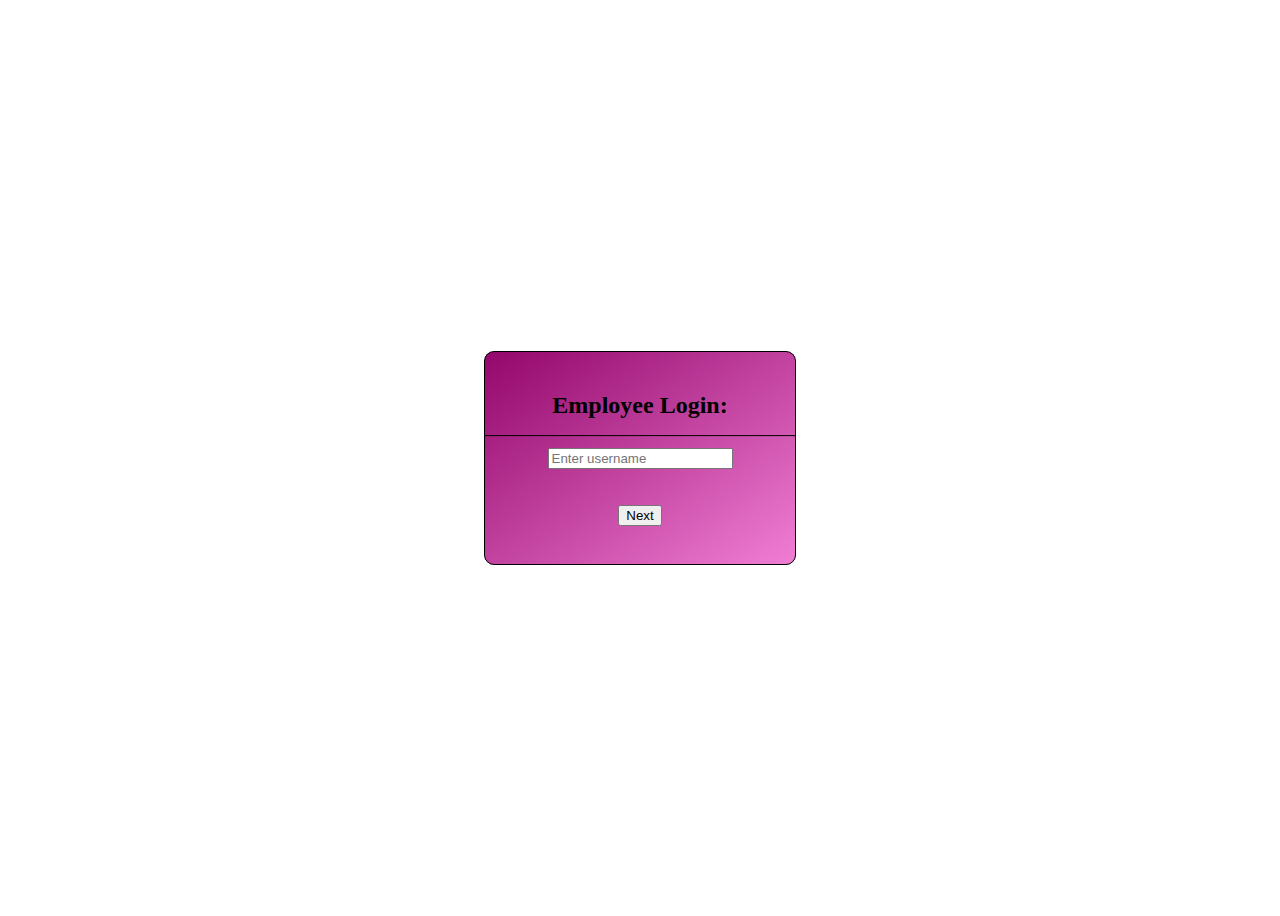
<file: employee.html>
<!DOCTYPE html>
<html lang="en">
<head>
    <meta charset="UTF-8">
    <meta http-equiv="X-UA-Compatible" content="IE=edge">
    <meta name="viewport" content="width=device-width, initial-scale=1.0">
    <title>Document</title>
    <style>
        body {
            background: rgba(255, 255, 255, 0.1) url("https://cdn.glitch.global/02f7fe55-1b3a-4e22-a2eb-e26cc6fd2fb6/244-2445261_shri-vishnu-engineering-college-for-women-vishnu-educational.png?v=1714766124714") center/cover no-repeat;
            background-size: 1100px ;
        }
        .container {
            display: flex;
            flex-direction: column;
            align-items: center;
            justify-content: center;
            height: 100vh;
        }
        .Box {
            display: flex;
            flex-direction: column;
            align-items: center;
            justify-content: center;
            width: 30vh;
            border: 1px solid black;
            border-radius: 10px;
            background-color: rgb(75, 3, 63);
            background-image: linear-gradient(to bottom right, rgb(147, 7, 107), rgb(240, 126, 212));
            padding: 20px;
            position: relative;
        }
        .login-text {
            margin-bottom: 10px;
        }
        .line {
            width: 100%;
            height: 1px;
            background-color: black;
            position: absolute;
            top: 40%;
            transform: translateY(-190%);
        }
        .login-components {
            display: flex;
            flex-direction: column;
            align-items: center;
            justify-content: center;
        }
    </style>
</head>
<body>
    <div class="container">
        <div class="Box">
            <div class="login-text">
                <h2>Employee Login:</h2>
            </div>
            <div class="line"></div>
            <div class="login-components">
                <input type="text" id="input" placeholder="Enter username"><br><br>
                <!-- Modified Next button to redirect to password.html -->
                <button onclick="next()">Next</button><br>
            </div>
        </div>
    </div>
    <script>
        // Function to redirect to password.html when Next button is clicked
        function next() {
            window.location.href = "password1.html";
        }
    </script>
</body>
</html>
</file>
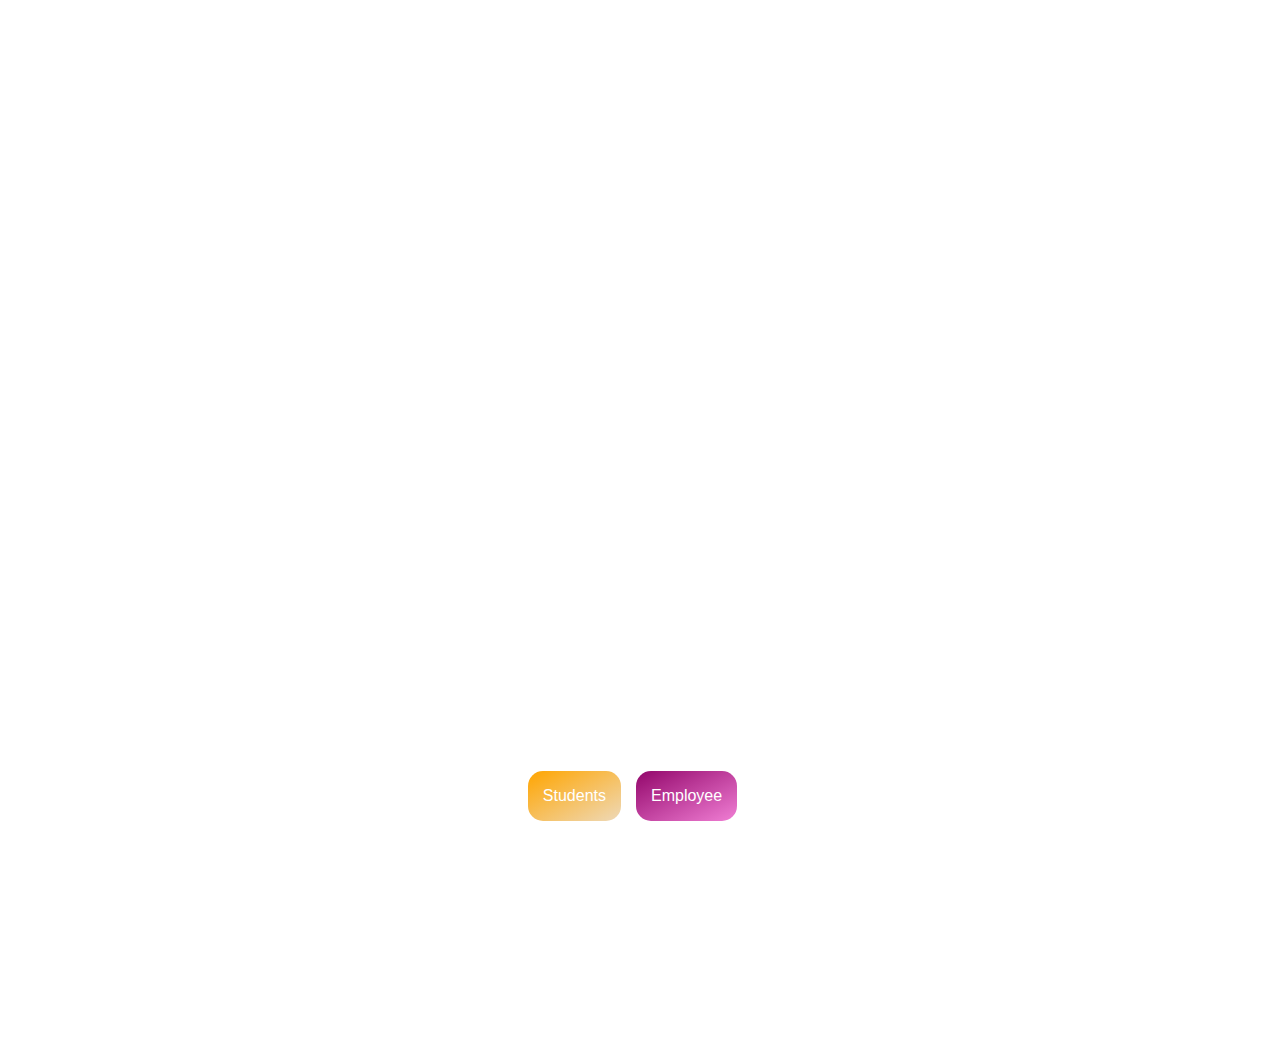
<file: landingpage.html>
<!DOCTYPE html>
<html>
<head>
    <title>college memories</title>
    <style>
        body {
            background: url("https://cdn.glitch.global/02f7fe55-1b3a-4e22-a2eb-e26cc6fd2fb6/WhatsApp%20Image%202024-05-04%20at%2009.33.10_c5f763a2.jpg?v=1714795927435") center/cover no-repeat;
            background-size: cover;
            height: 115vh; /* Set height to viewport height */
            display: flex;
            justify-content: center; /* Center horizontally */
            align-items: center; /* Center vertically */
        }

        .buttons {
            display: flex;
            flex-direction: row;
            align-items: center;
            justify-content: center;
            margin-top: 60vh;
        }

        .Students,
        .Employee {
            padding: 8px 15px;
            color: #fff;
            border: none;
            border-radius: 15px;
            cursor: pointer;
            transition: background-color 0.2s;
            font-size: 16px;
            height: 50px;
            margin-right: 15px; /* Add margin between buttons */
        }

        .Students {
            background-color: orange;
            background-image: linear-gradient(to bottom right, orange, rgb(238, 217, 184));
        }

        .Employee {
            background-color: rgb(75, 3, 63);
            background-image: linear-gradient(to bottom right, rgb(147, 7, 107), rgb(240, 126, 212));
        }
    </style>
</head>
<body>
    <div class="buttons">
        <button class="Students" onclick="Students()">Students</button>
        <button class="Employee" onclick="Employee()">Employee</button>
    </div>

    <script type="text/javascript">
        function Students() {
            location.href = "login.html";
        }

        function Employee() {
            location.href = "employee.html";
        }
    </script>
</body>
</html>
</file>
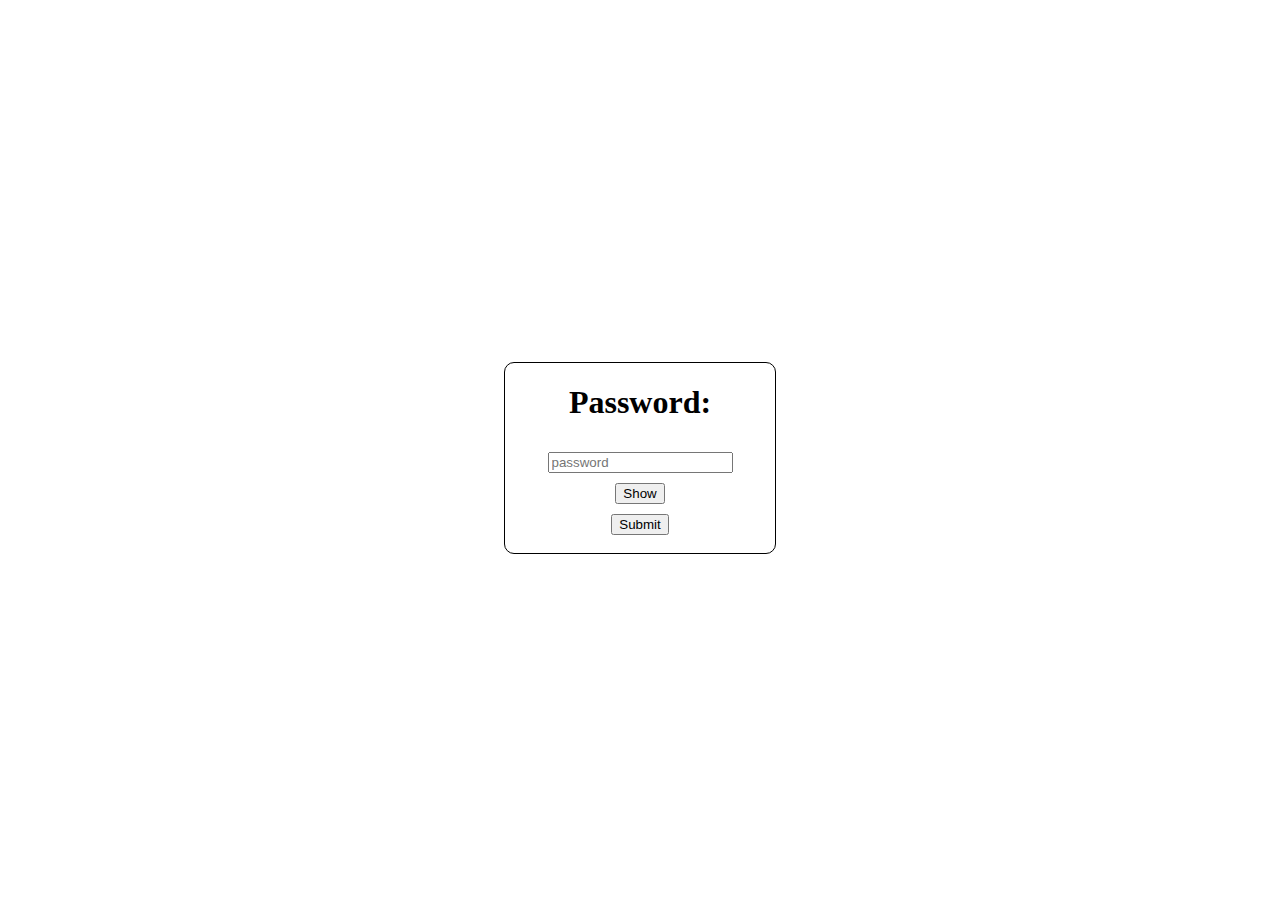
<file: login password.html>
<!DOCTYPE html>
<html>
<head>
</head>
   <style>
     .container{
            display: flex;
            flex-direction: column;
            align-items: center;
            justify-content: center;
            height: 100vh;
        }
        .Box{
            display: flex;
            border: 1px solid black;
            flex-direction: column;
            align-items: center;
            justify-content: center;
            width: 30vh;
            border-radius: 10px;
            gap: 10px;
        }
   </style>
<body>
    <div class="container">
        <div class="Box">
    <h1>Password:</h1>
    <input type="password"id="input" placeholder="password" required>
    <button onclick="check()" id="b1">Show</button>
    <a href=""id="a"><button onclick="submit()">Submit</button><br><br></a>
    </div>
    </div>
</body>
<script type="text/javascript">
function submit(){
var p=document.getElementById("input").value;
    if(p=="Bhanu007"){
      
      document.getElementById("a").setAttribute("href","solution.html");
   }
    else{
      alert("Incorrect Password");
    }
}
function check(){
    let a = document.getElementById('input');
    if(a.type==="password"){
        document.getElementById('input').setAttribute("type","text");
        document.getElementById('b1').innerHTML="hide";
    }
    else{
        document.getElementById('input').setAttribute("type","password");
        document.getElementById('b1').innerHTML="show";
    }
}
</script>
</html>
</file>
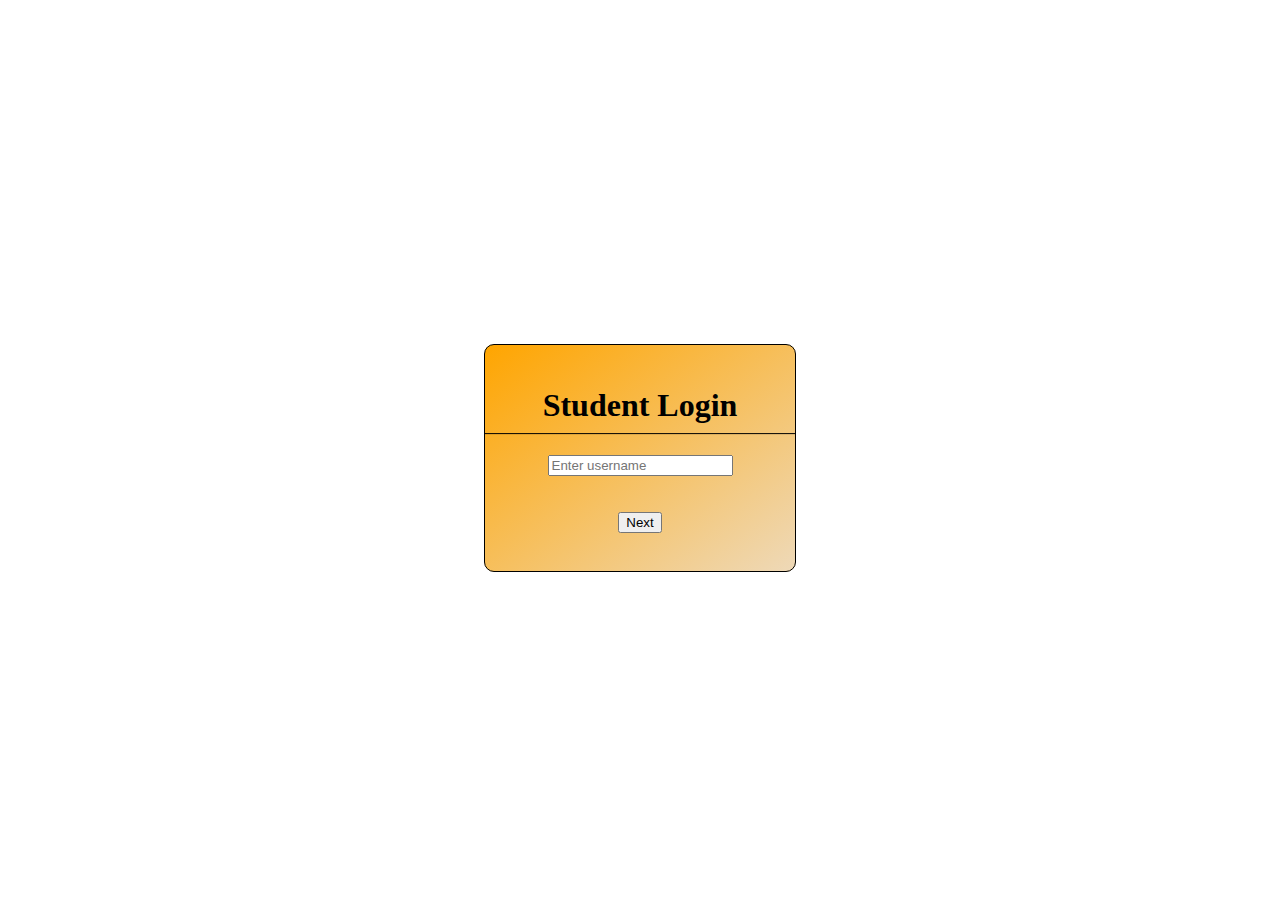
<file: login.html>
<!DOCTYPE html>
<html lang="en">
<head>
    <meta charset="UTF-8">
    <meta http-equiv="X-UA-Compatible" content="IE=edge">
    <meta name="viewport" content="width=device-width, initial-scale=1.0">
    <title>Document</title>
    <style>
        body {
            background: rgba(255, 255, 255, 0.1) url("https://cdn.glitch.global/02f7fe55-1b3a-4e22-a2eb-e26cc6fd2fb6/244-2445261_shri-vishnu-engineering-college-for-women-vishnu-educational.png?v=1714766124714") center/cover no-repeat;
            background-size: 1100px ;
        }
        .container {
            display: flex;
            flex-direction: column;
            align-items: center;
            justify-content: center;
            height: 100vh;
        }
        .Box {
            display: flex;
            flex-direction: column;
            align-items: center;
            justify-content: center;
            width: 30vh;
            border: 1px solid black;
            border-radius: 10px;
            background-color: orange;
            background-image: linear-gradient(to bottom right, orange, rgb(238, 217, 184));
            padding: 20px;
            position: relative;
        }
        .login-text {
            margin-bottom: 10px;
        }
        .line {
            width: 100%;
            height: 1px;
            background-color: black;
            position: absolute;
            top: 40%;
            transform: translateY(-190%);
        }
        .login-components {
            display: flex;
            flex-direction: column;
            align-items: center;
            justify-content: center;
        }
    </style>
</head>
<body>
    <div class="container">
        <div class="Box">
            <div class="login-text">
                <h1>Student Login</h1>
            </div>
            <div class="line"></div>
            <div class="login-components">
                <input type="text" id="input" placeholder="Enter username"><br><br>
                <!-- Modified Next button to redirect to password.html -->
                <button onclick="next()">Next</button><br>
            </div>
        </div>
    </div>
    <script>
        // Function to redirect to password.html when Next button is clicked
        function next() {
            window.location.href = "password.html";
        }
    </script>
</body>
</html>
</file>
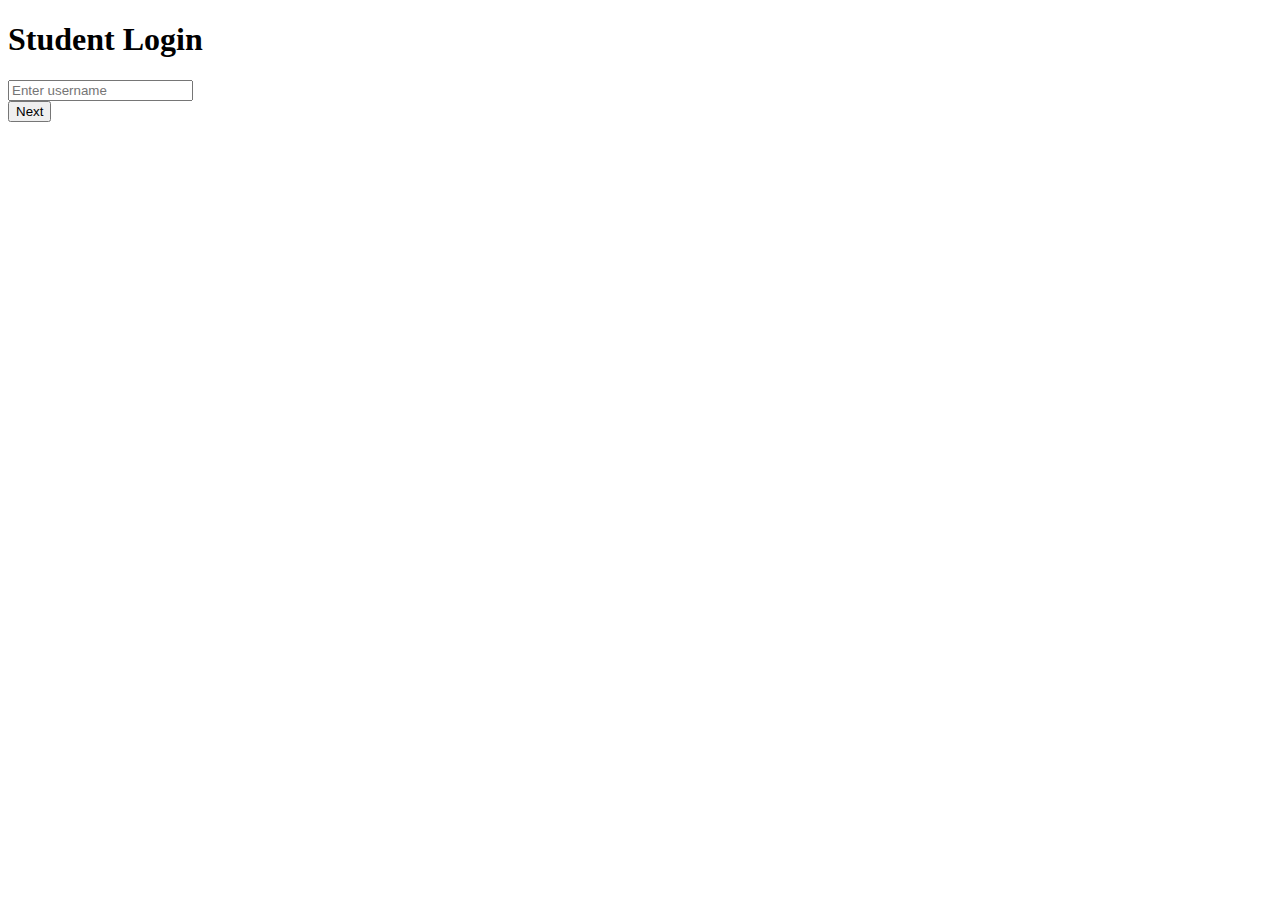
<file: login1.html>
<!DOCTYPE html>
<html>
    <head>
        <title>college memories</title>
        <style>
            body{
                background-image: "https://media.collegedekho.com/media/img/institute/logo/Vishnu_Universal_Learning.png";
            }

        </style>
    </head>
    <body>
        <div class="container">
            <div class="Box">
        <h1>Student Login</h1>
        
        <input type="text"id="input" placeholder="Enter username"><br>
        <a href=""id="a"><button onclick="submit()">Next</button><br><br></a>
        </div>
        </div>
    </body>

</html>
</file>
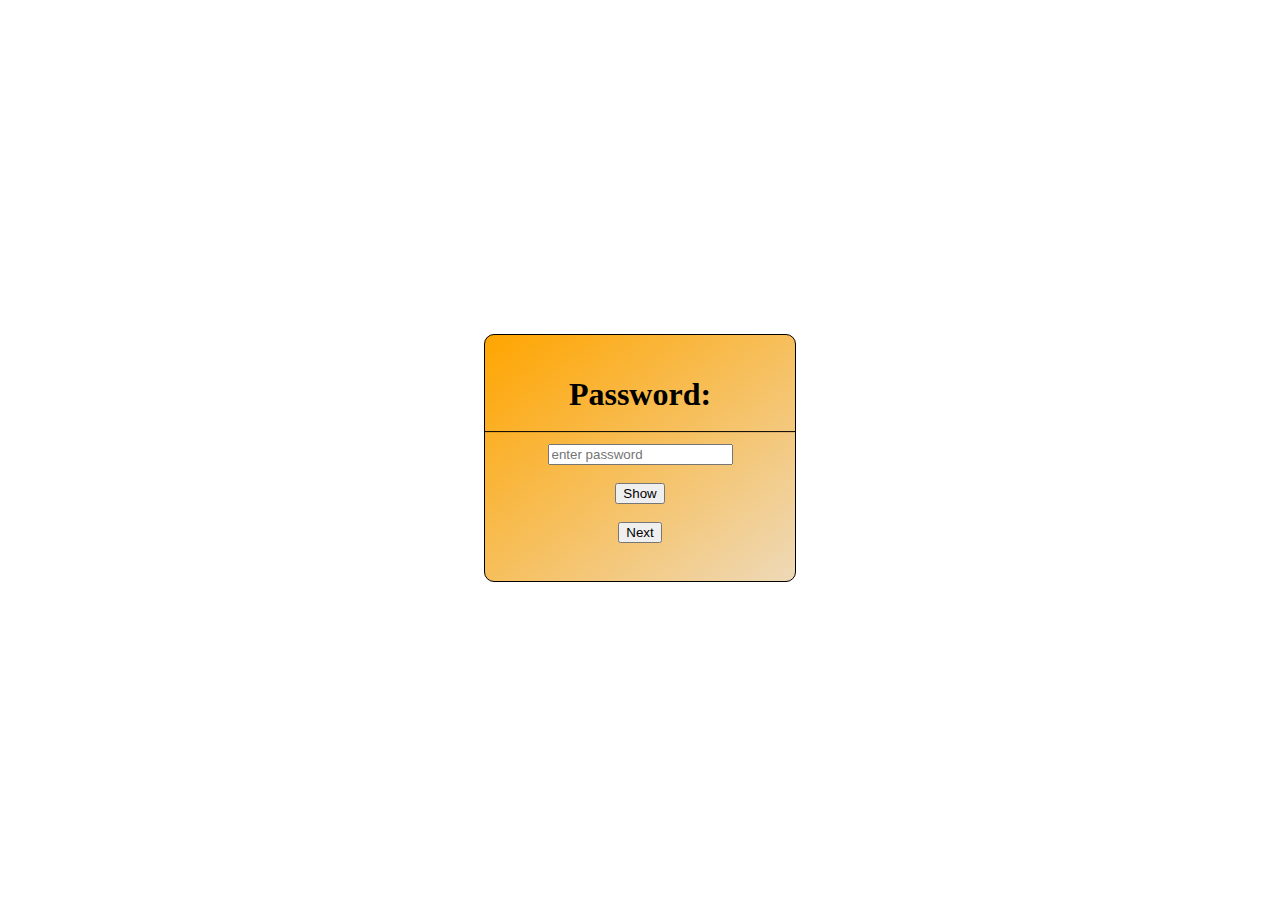
<file: password.html>
<!DOCTYPE html>
<html>
<head>
<style>
    body {
        background: rgba(255, 255, 255, 0.1) url("https://cdn.glitch.global/02f7fe55-1b3a-4e22-a2eb-e26cc6fd2fb6/244-2445261_shri-vishnu-engineering-college-for-women-vishnu-educational.png?v=1714766124714") center/cover no-repeat;
        background-size: 1100px ;
    }
    .container {
        display: flex;
        flex-direction: column;
        align-items: center;
        justify-content: center;
        height: 100vh;
    }
    .Box {
        display: flex;
            flex-direction: column;
            align-items: center;
            justify-content: center;
            width: 30vh;
            border: 1px solid black;
            border-radius: 10px;
            background-color: orange;
            background-image: linear-gradient(to bottom right, orange, rgb(238, 217, 184));
            padding: 20px;
            position: relative;
    }
    .password-text{
        margin-bottom: 10px;
    }
    .line{
        width: 100%;
            height: 1px;
            background-color: black;
            position: absolute;
            top: 40%;
            transform: translateY(-190%);

    }
    .password-components{
        display: flex;
            flex-direction: column;
            align-items: center;
            justify-content: center;

    }
</style>
</head>
<body>
    <div class="container">
        <div class="Box">
            <div class="password-text">
            <h1>Password:</h1>
            </div>
            <div class="line"></div>
            <div class="password-components">
            <input type="password" id="input" placeholder="enter password" required><br>
            <button onclick="check()" id="b1">Show</button><br>
            <a href=""id="a"><button onclick="submit()">Next</button><br><br></a>
            <!-- Removed unnecessary form elements -->
            </div>
        </div>
    </div>
    <script type="text/javascript">
        function submit(){
            var p=document.getElementById("input").value;
                if(p=="vishnu"){
                  
                  document.getElementById("a").setAttribute("href","home.html");
               }
                else{
                  alert("Incorrect Password");
                }
            }
        function check() {
            let a = document.getElementById('input');
            if (a.type === "password") {
                document.getElementById('input').setAttribute("type", "text");
                document.getElementById('b1').innerHTML = "hide";
            } else {
                document.getElementById('input').setAttribute("type", "password");
                document.getElementById('b1').innerHTML = "show";
            }
        }
    </script>
</body>
</html>
</file>
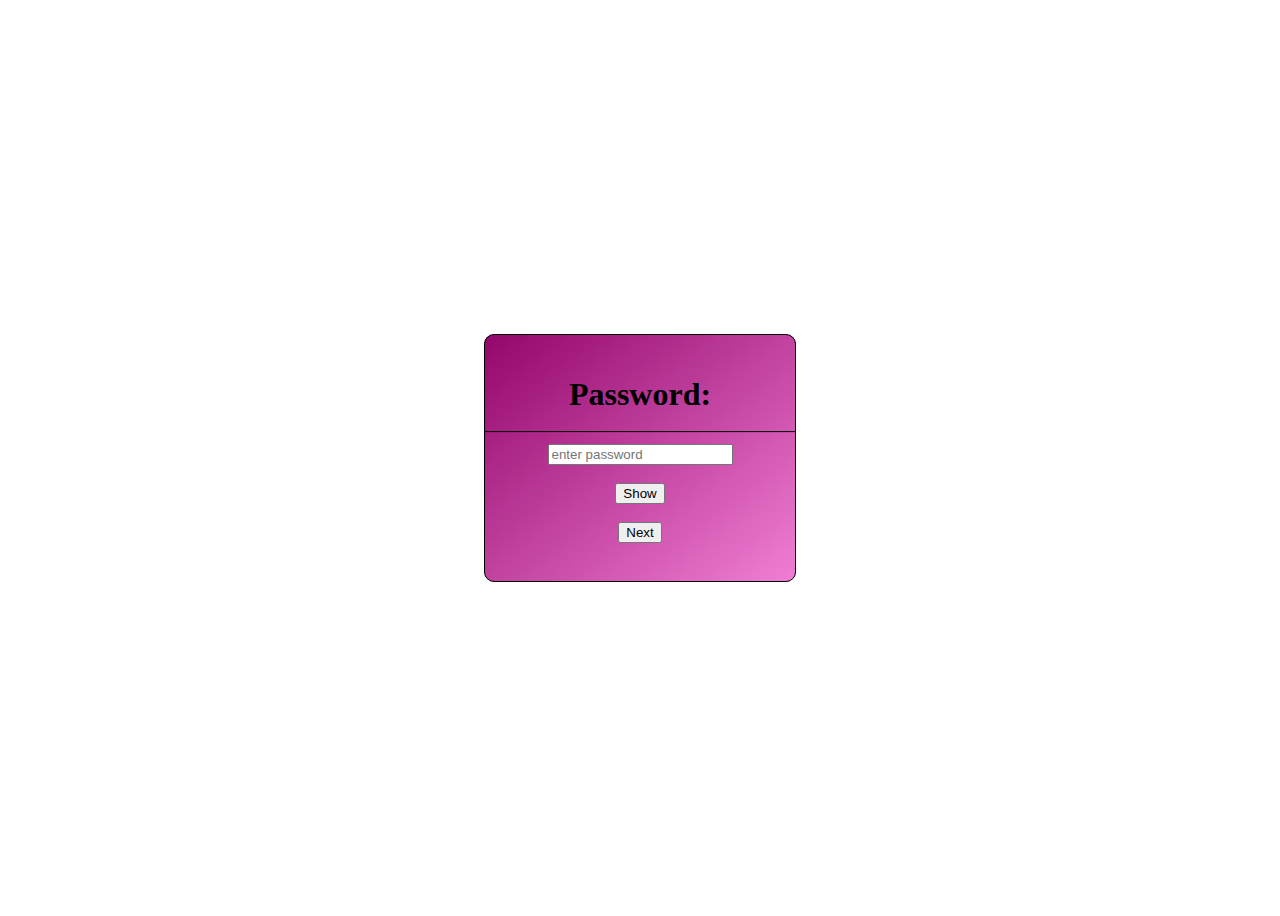
<file: password1.html>
<!DOCTYPE html>
<html>
<head>
<style>
    body {
        background: rgba(255, 255, 255, 0.1) url("https://cdn.glitch.global/02f7fe55-1b3a-4e22-a2eb-e26cc6fd2fb6/244-2445261_shri-vishnu-engineering-college-for-women-vishnu-educational.png?v=1714766124714") center/cover no-repeat;
        background-size: 1100px ;
    }
    .container {
        display: flex;
        flex-direction: column;
        align-items: center;
        justify-content: center;
        height: 100vh;
    }
    .Box {
        display: flex;
            flex-direction: column;
            align-items: center;
            justify-content: center;
            width: 30vh;
            border: 1px solid black;
            border-radius: 10px;
            background-color: rgb(75, 3, 63);
            background-image: linear-gradient(to bottom right, rgb(147, 7, 107), rgb(240, 126, 212));
            padding: 20px;
            position: relative;
    }
    .password-text{
        margin-bottom: 10px;
    }
    .line{
        width: 100%;
            height: 1px;
            background-color: black;
            position: absolute;
            top: 40%;
            transform: translateY(-190%);

    }
    .password-components{
        display: flex;
            flex-direction: column;
            align-items: center;
            justify-content: center;

    }
</style>
</head>
<body>
    <div class="container">
        <div class="Box">
            <div class="password-text">
            <h1>Password:</h1>
            </div>
            <div class="line"></div>
            <div class="password-components">
            <input type="password" id="input" placeholder="enter password" required><br>
            <button onclick="check()" id="b1">Show</button><br>
            <a href=""id="a"><button onclick="submit()">Next</button><br><br></a>
            <!-- Removed unnecessary form elements -->
            </div>
        </div>
    </div>
    <script type="text/javascript">
        function submit(){
            var p=document.getElementById("input").value;
                if(p=="vishnu1234"){
                  
                  document.getElementById("a").setAttribute("href","home.html");
               }
                else{
                  alert("Incorrect Password");
                }
            }
        function check() {
            let a = document.getElementById('input');
            if (a.type === "password") {
                document.getElementById('input').setAttribute("type", "text");
                document.getElementById('b1').innerHTML = "hide";
            } else {
                document.getElementById('input').setAttribute("type", "password");
                document.getElementById('b1').innerHTML = "show";
            }
        }
    </script>
</body>
</html>
</file>
